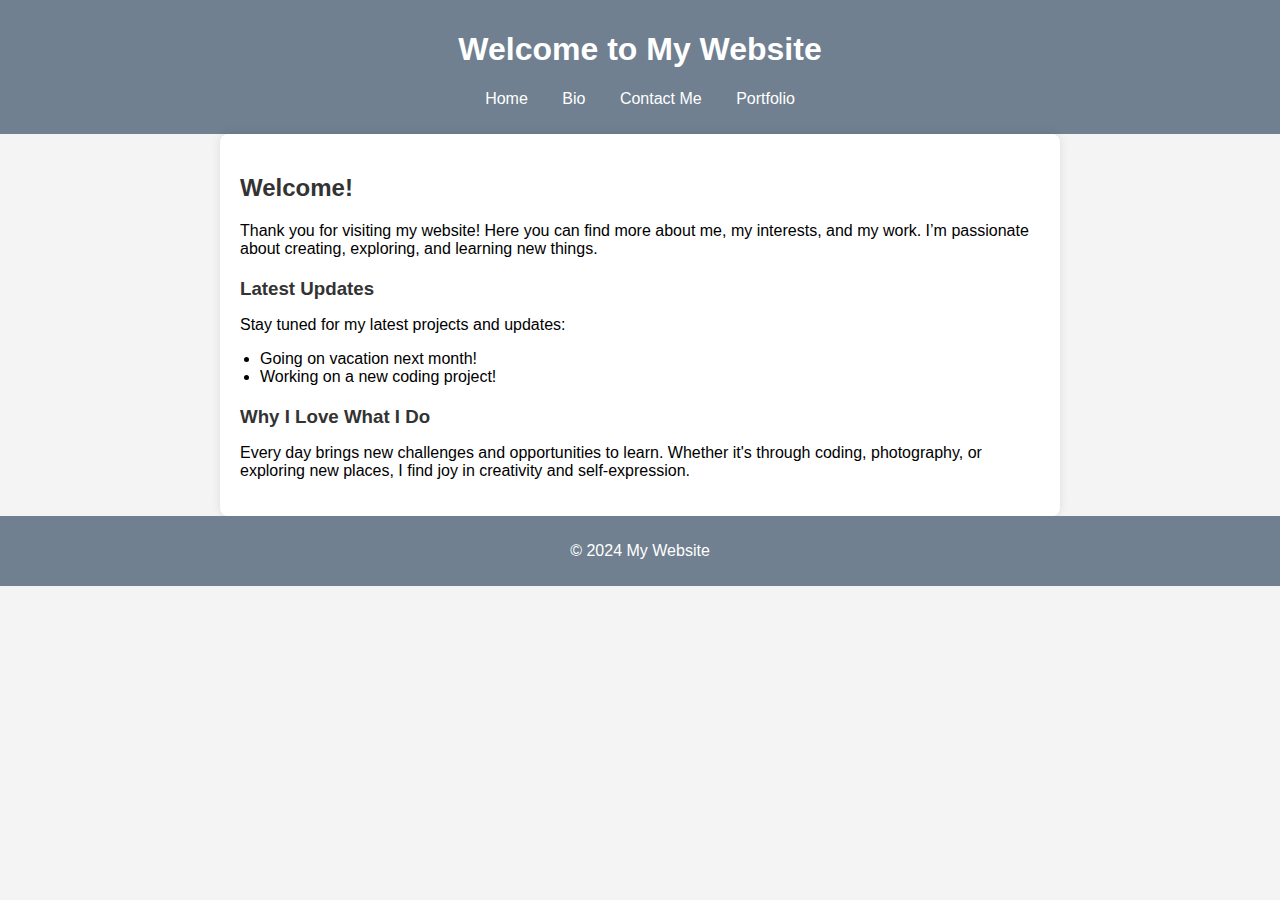
<file: Final-Website-Template/index.html>
<!DOCTYPE html>
<html lang="en">
<head>
    <meta charset="UTF-8">
    <meta name="viewport" content="width=device-width, initial-scale=1.0">
    <title>My Website</title>
    <link rel="stylesheet" href="styles.css">
</head>
<body>
    <header>
        <h1>Welcome to My Website</h1>
        <nav>
            <ul>
                <li><a href="index.html">Home</a></li>
                <li><a href="bio.html">Bio</a></li>
                <li><a href="contact.html">Contact Me</a></li>
                <li><a href="portfolio.html">Portfolio</a></li>
            </ul>
        </nav>
    </header>
    <main>
        <h2>Welcome!</h2>
        <p>Thank you for visiting my website! Here you can find more about me, my interests, and my work. I’m passionate about creating, exploring, and learning new things.</p>

        <section>
            <h3>Latest Updates</h3>
            <p>Stay tuned for my latest projects and updates:</p>
            <ul>
                <li>Going on vacation next month!</li>
                <li>Working on a new coding project!</li>
            </ul>
        </section>

        <section>
            <h3>Why I Love What I Do</h3>
            <p>Every day brings new challenges and opportunities to learn. Whether it's through coding, photography, or exploring new places, I find joy in creativity and self-expression.</p>
        </section>
    </main>
    <footer>
        <p>&copy; 2024 My Website</p>
    </footer>
</body>
</html>
</file>
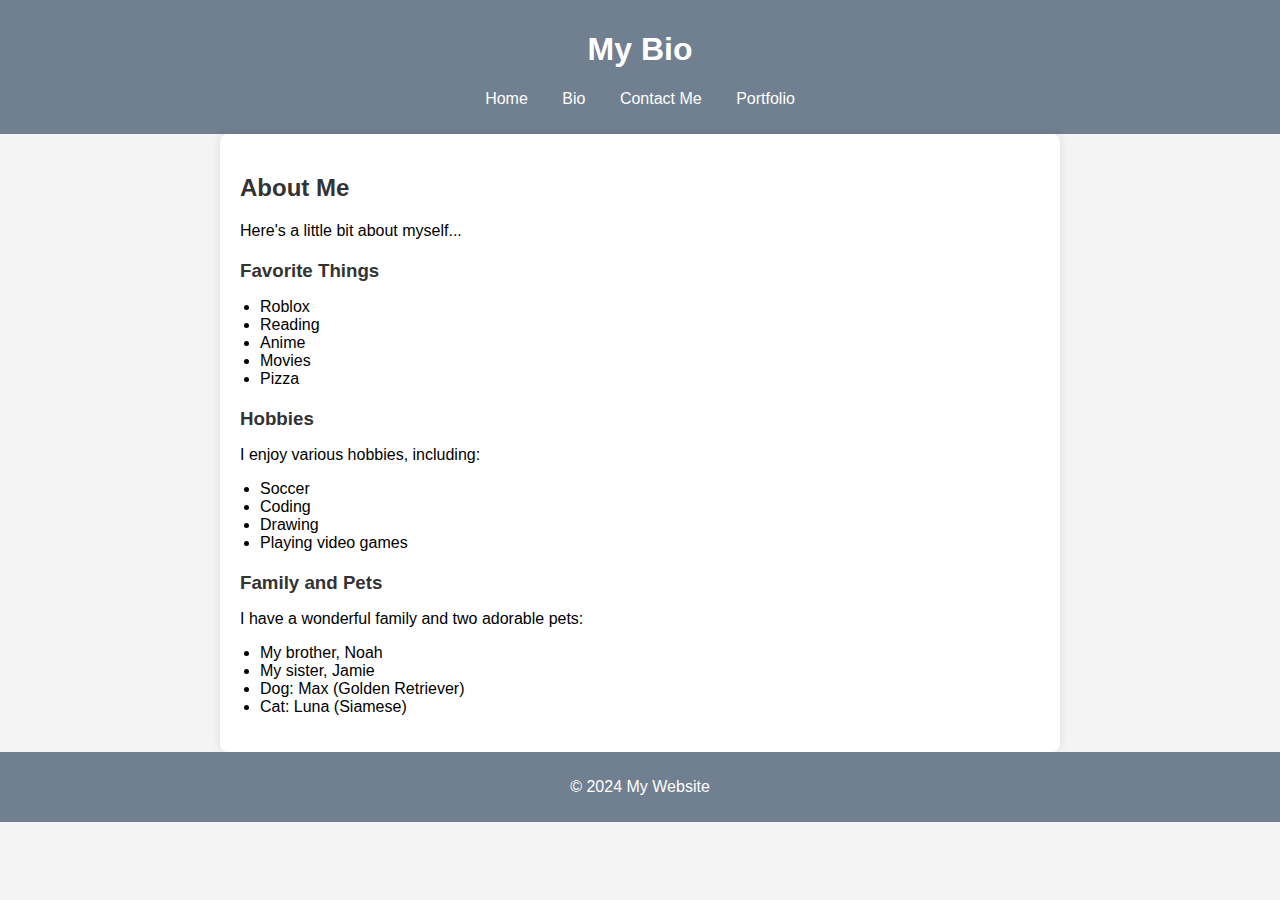
<file: Final-Website-Template/bio.html>
<!DOCTYPE html>
<html lang="en">
<head>
    <meta charset="UTF-8">
    <meta name="viewport" content="width=device-width, initial-scale=1.0">
    <title>My Bio</title>
    <link rel="stylesheet" href="styles.css">
</head>
<body>
    <header>
        <h1>My Bio</h1>
        <nav>
            <ul>
                <li><a href="index.html">Home</a></li>
                <li><a href="bio.html">Bio</a></li>
                <li><a href="contact.html">Contact Me</a></li>
                <li><a href="portfolio.html">Portfolio</a></li>
            </ul>
        </nav>
    </header>
    <main>
        <h2>About Me</h2>
        <p>Here's a little bit about myself...</p>

        <section>
            <h3>Favorite Things</h3>
            <ul>
                <li>Roblox</li>
                <li>Reading</li>
                <li>Anime</li>
                <li>Movies</li>
                <li>Pizza</li>
            </ul>
        </section>

        <section>
            <h3>Hobbies</h3>
            <p>I enjoy various hobbies, including:</p>
            <ul>
                <li>Soccer</li>
                <li>Coding</li>
                <li>Drawing</li>
                <li>Playing video games</li>
            </ul>
        </section>

        <section>
            <h3>Family and Pets</h3>
            <p>I have a wonderful family and two adorable pets:</p>
            <ul>
                <li>My brother, Noah</li>
                <li>My sister, Jamie</li>
                <li>Dog: Max (Golden Retriever)</li>
                <li>Cat: Luna (Siamese)</li>
            </ul>
        </section>
    </main>
    <footer>
        <p>&copy; 2024 My Website</p>
    </footer>
</body>
</html>
</file>
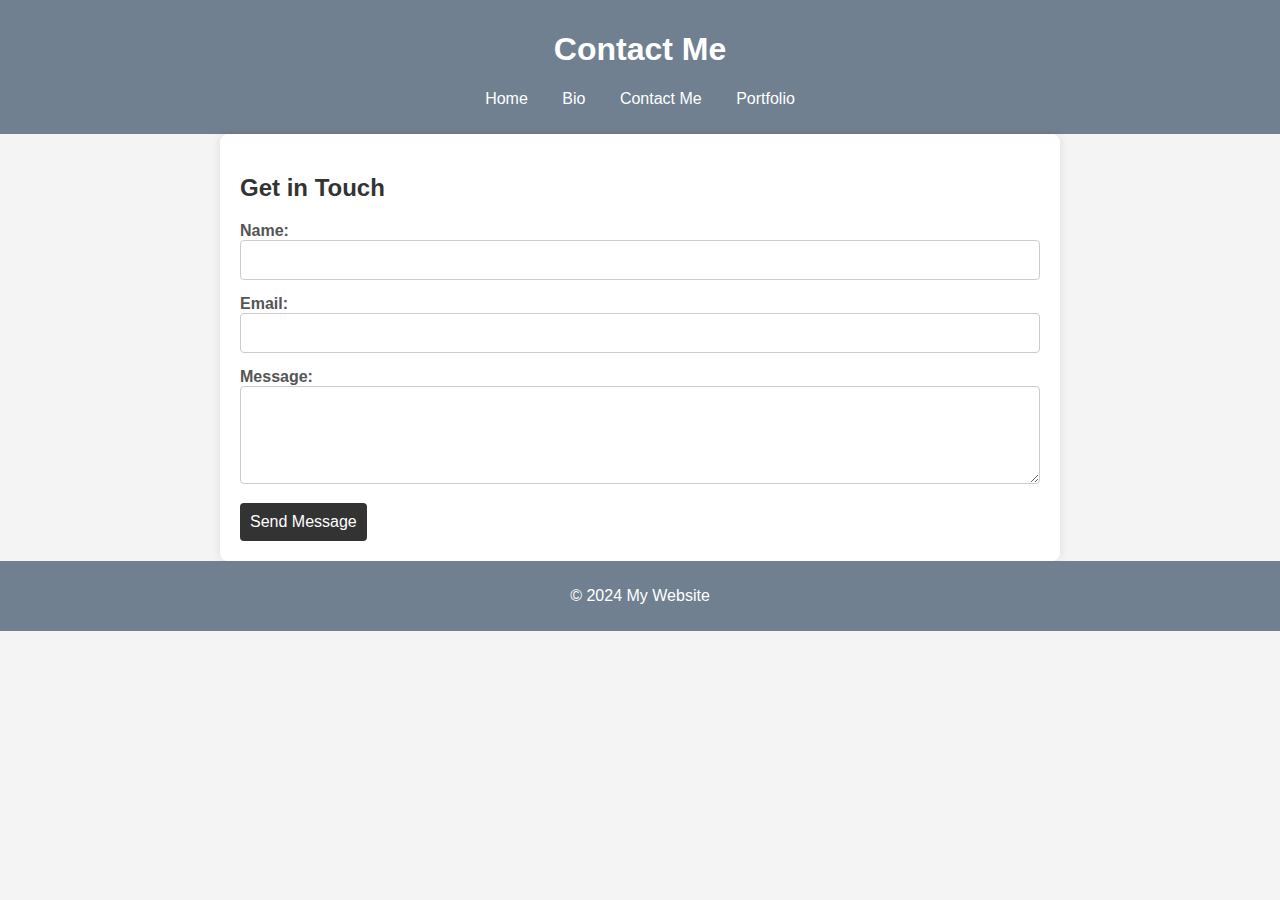
<file: Final-Website-Template/contact.html>
<!DOCTYPE html>
<html lang="en">
<head>
    <meta charset="UTF-8">
    <meta name="viewport" content="width=device-width, initial-scale=1.0">
    <title>Contact Me</title>
    <link rel="stylesheet" href="styles.css">
</head>
<body>
    <header>
        <h1>Contact Me</h1>
        <nav>
            <ul>
                <li><a href="index.html">Home</a></li>
                <li><a href="bio.html">Bio</a></li>
                <li><a href="contact.html">Contact Me</a></li>
                <li><a href="portfolio.html">Portfolio</a></li>
            </ul>
        </nav>
    </header>
    <main>
        <h2>Get in Touch</h2>
        <form action="submit_form.php" method="post">
            <div>
                <label for="name">Name:</label>
                <input type="text" id="name" name="name" required>
            </div>
            <div>
                <label for="email">Email:</label>
                <input type="email" id="email" name="email" required>
            </div>
            <div>
                <label for="message">Message:</label>
                <textarea id="message" name="message" rows="4" required></textarea>
            </div>
            <div>
                <button type="submit">Send Message</button>
            </div>
        </form>
    </main>
    <footer>
        <p>&copy; 2024 My Website</p>
    </footer>
</body>
</html>
</file>
<file: Final-Website-Template/styles.css>
body {
    font-family: Arial, sans-serif;
    margin: 0;
    padding: 0;
    background-color: #f4f4f4;
}

header {
    background:slategrey;
    /*Change header background color above */
    color: #fff;
     /*Change header text-color above */
    padding: 10px 0;
    text-align: center;
}

nav ul {
    list-style: none;
    padding: 0;
}

nav ul li {
    display: inline;
    margin: 0 15px;
}

nav a {
    color: #fff;
     /*Change text color on header navigation link text above */
    text-decoration: none;
}

main {
    padding: 20px;
    max-width: 800px;
    margin: auto;
    background-color: #fff;
    border-radius: 8px;
    box-shadow: 0 0 10px rgba(0, 0, 0, 0.1);
}

h2, h3 {
    color: #333;
     /*Change backgorund color of 2nd and 3rd largest headings above */
}

footer {
    text-align: center;
    padding: 10px 0;
    background:slategray;
     /*Change footer background color above */
    color: #fff;
     /*Change footer text color above */
}

.portfolio-gallery {
    display: flex;
    gap: 10px;
}

.portfolio-gallery img {
    max-width: 200px;
    height: auto;
}

/* Styles for the contact form below*/
form {
    display: flex;
    flex-direction: column;
    gap: 15px;
}

label {
    font-weight: bold;
    color: #555;
}

input[type="text"],
input[type="email"],
textarea {
    padding: 10px;
    border: 1px solid #ccc;
    border-radius: 4px;
    font-size: 16px;
    width: 100%;
    box-sizing: border-box;
}

input[type="text"]:focus,
input[type="email"]:focus,
textarea:focus {
    border-color: #333;
    outline: none;
}

button {
    padding: 10px;
    background-color: #333;
    color: #fff;
    border: none;
    border-radius: 4px;
    cursor: pointer;
    font-size: 16px;
}

button:hover {
    background-color: #555;
}

/* Styles for sections in Bio page below */
section {
    margin-top: 20px;
}

section h3 {
    margin-bottom: 10px;
}

ul {
    padding-left: 20px;
    list-style-type: disc;
}
</file>
